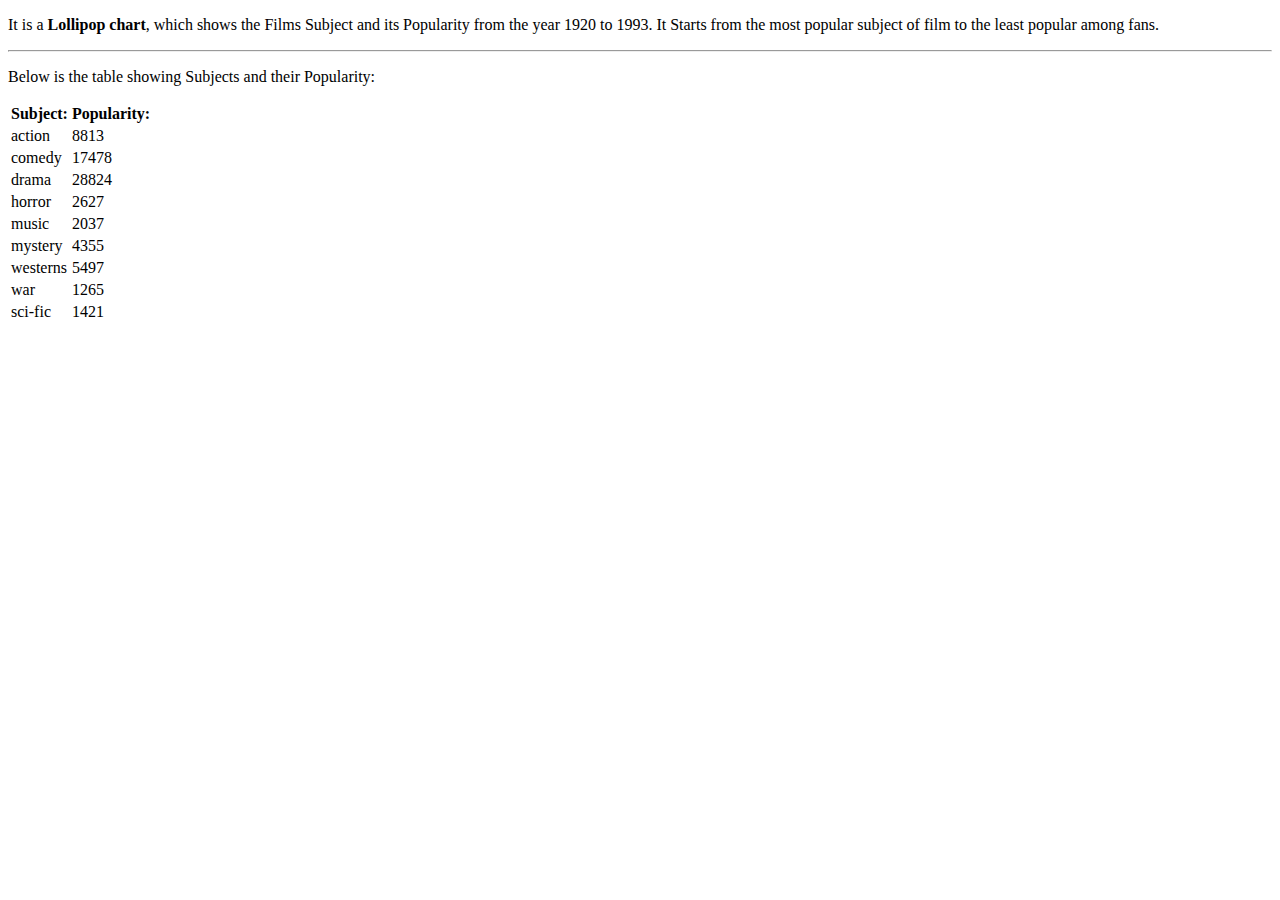
<file: lollipop chart-Films/index.html>
<!DOCTYPE html>
<html lang="en">
<head>
  <meta charset="UTF-8">
  <meta http-equiv="X-UA-Compatible" content="IE=edge">
  <meta name="viewport" content="width=device-width, initial-scale=1.0">
  <title>Films_Dataset</title>
  <script src="https://d3js.org/d3.v4.js"></script>
</head>
<body>
  <div id="Container2"></div>
  <script src="index.js"></script>
  <p>It is a <strong>Lollipop chart</strong>, which shows the Films Subject and its Popularity from the year 1920 to 1993. It Starts from the most popular subject of film to the least popular among fans.</p> <hr> <p>Below is the table showing Subjects and their Popularity: </p>

  <table>
    <tr>
      <th>Subject:</th>
      <th>Popularity:</th>
    </tr>
  
    <tr>
      <td>action</td>
      <td>8813</td>
    </tr>
  
    <tr>
      <td>comedy</td>
      <td>17478</td>
    </tr>
  
    <tr>
      <td>drama</td>
      <td>28824</td>
    </tr>
  
    <tr>
      <td>horror</td>
      <td>2627</td>
    </tr>
  
    <tr>
      <td>music</td>
      <td>2037</td>
    </tr>

    <tr>
      <td>mystery</td>
      <td>4355</td>
    </tr>

    <tr>
      <td>westerns</td>
      <td>5497</td>
    </tr>

    <tr>
      <td>war</td>
      <td>1265</td>
    </tr>

    <tr>
      <td>sci-fic</td>
      <td>1421</td>
    </tr>

    
</table>
</body>
</html>
</file>
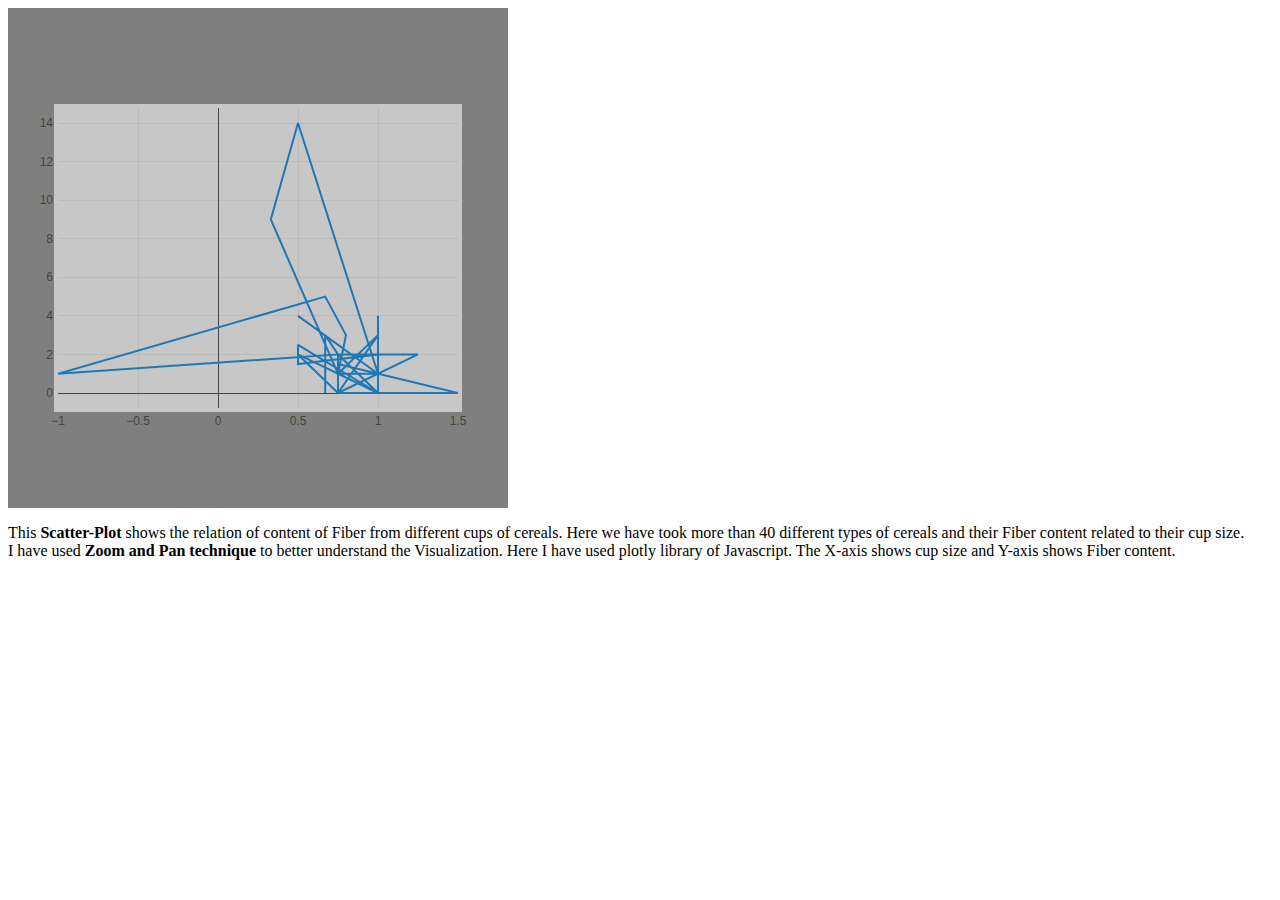
<file: plotly/index.html>
<!DOCTYPE html>
<html lang="en">
<head>
    <meta charset="UTF-8">
    <meta http-equiv="X-UA-Compatible" content="IE=edge">
    <meta name="viewport" content="width=device-width, initial-scale=1.0">
    <title>Scatter Plot</title>
    <script src='https://cdn.plot.ly/plotly-2.11.1.min.js'></script>
</head>
<body>
    <div id='myDiv'>
    <p>This <b>Scatter-Plot</b> shows the relation of content of Fiber from different cups of cereals. Here we have took more than 40 different types of cereals and their Fiber content related to their cup size. 
    <br>I have used <b>Zoom and Pan technique</b> to better understand the Visualization. Here I have used plotly library of Javascript. The X-axis shows cup size and Y-axis shows Fiber content.</p>
    </div>
    <script src="index.js"></script>
</body>
</html>
</file>
